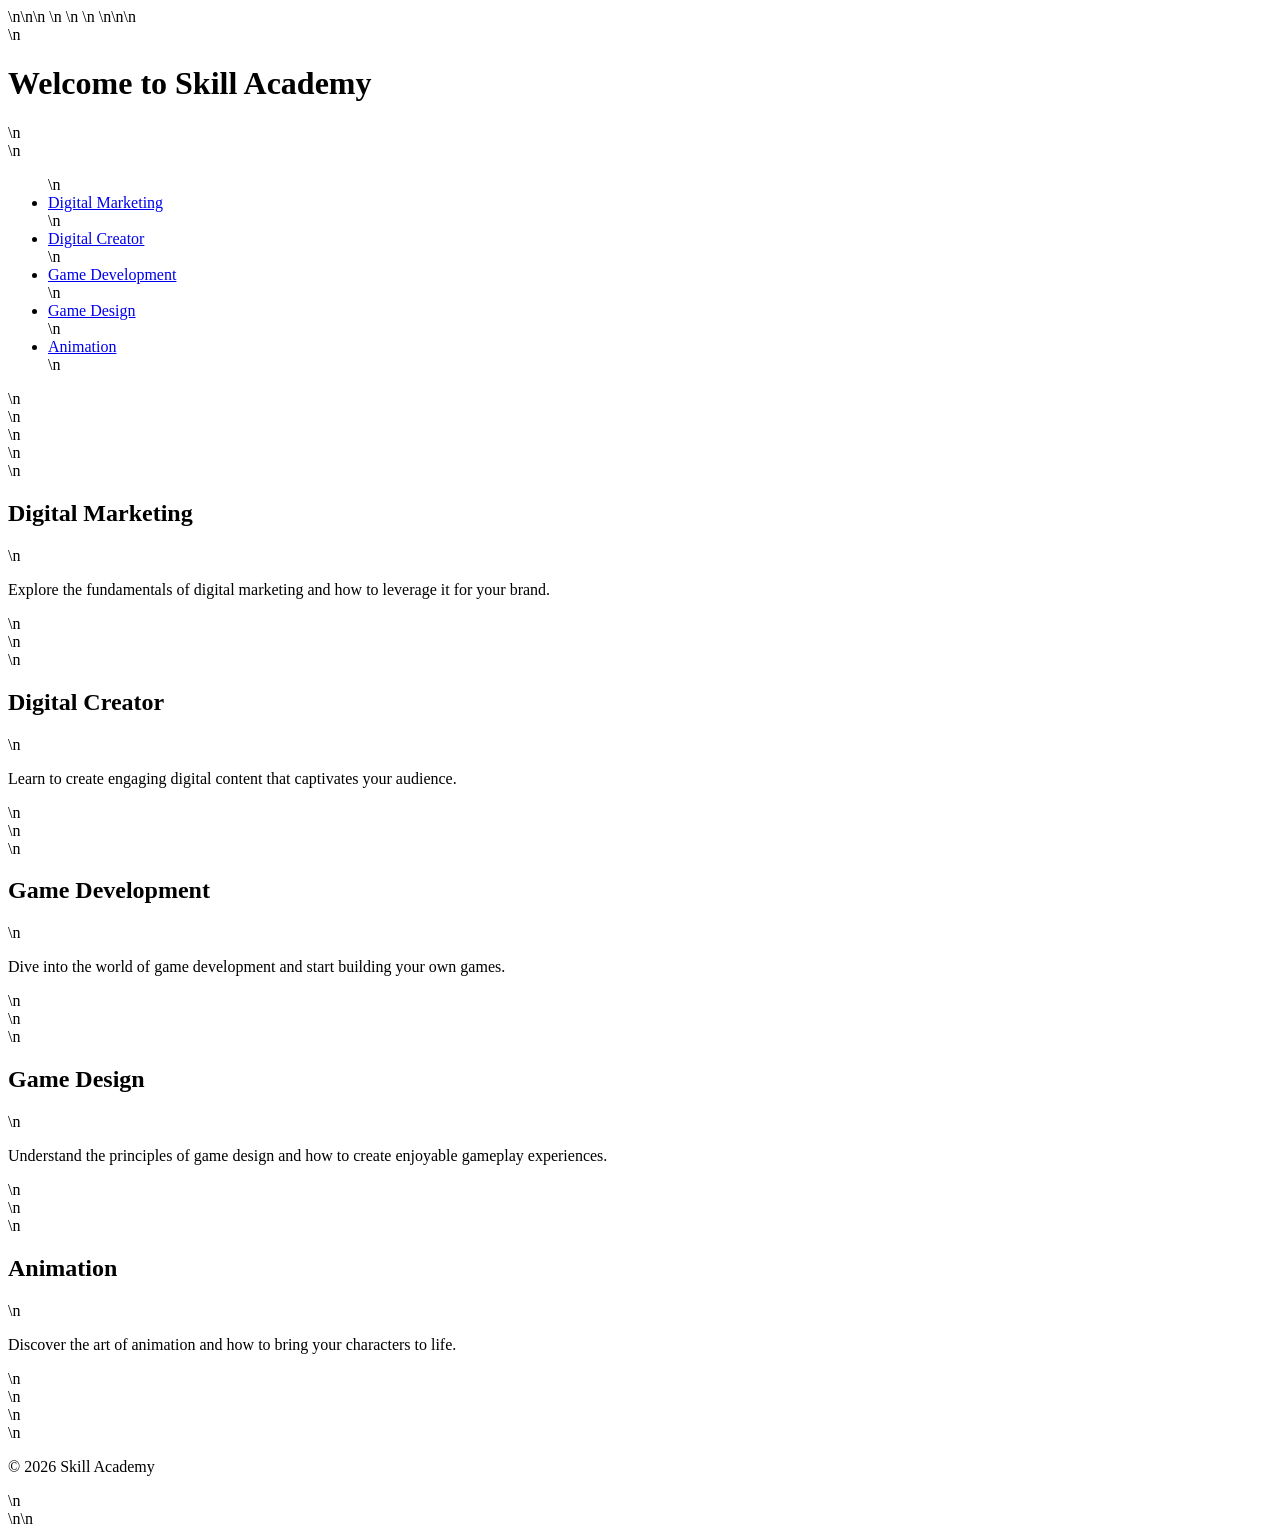
<file: index.html>
<!DOCTYPE html>\n<html lang="en">\n<head>\n    <meta charset="UTF-8">\n    <meta name="viewport" content="width=device-width, initial-scale=1.0">\n    <title>Professional Homepage</title>\n    <link rel="stylesheet" href="styles.css">\n</head>\n<body>\n    <header>\n        <h1>Welcome to Skill Academy</h1>\n        <nav>\n            <ul>\n                <li><a href="#digital-marketing">Digital Marketing</a></li>\n                <li><a href="#digital-creator">Digital Creator</a></li>\n                <li><a href="#game-development">Game Development</a></li>\n                <li><a href="#game-design">Game Design</a></li>\n                <li><a href="#animation">Animation</a></li>\n            </ul>\n        </nav>\n    </header>\n    <main>\n        <section id="digital-marketing">\n            <h2>Digital Marketing</h2>\n            <p>Explore the fundamentals of digital marketing and how to leverage it for your brand.</p>\n        </section>\n        <section id="digital-creator">\n            <h2>Digital Creator</h2>\n            <p>Learn to create engaging digital content that captivates your audience.</p>\n        </section>\n        <section id="game-development">\n            <h2>Game Development</h2>\n            <p>Dive into the world of game development and start building your own games.</p>\n        </section>\n        <section id="game-design">\n            <h2>Game Design</h2>\n            <p>Understand the principles of game design and how to create enjoyable gameplay experiences.</p>\n        </section>\n        <section id="animation">\n            <h2>Animation</h2>\n            <p>Discover the art of animation and how to bring your characters to life.</p>\n        </section>\n    </main>\n    <footer>\n        <p>&copy; 2026 Skill Academy</p>\n    </footer>\n</body>\n</html>
</file>
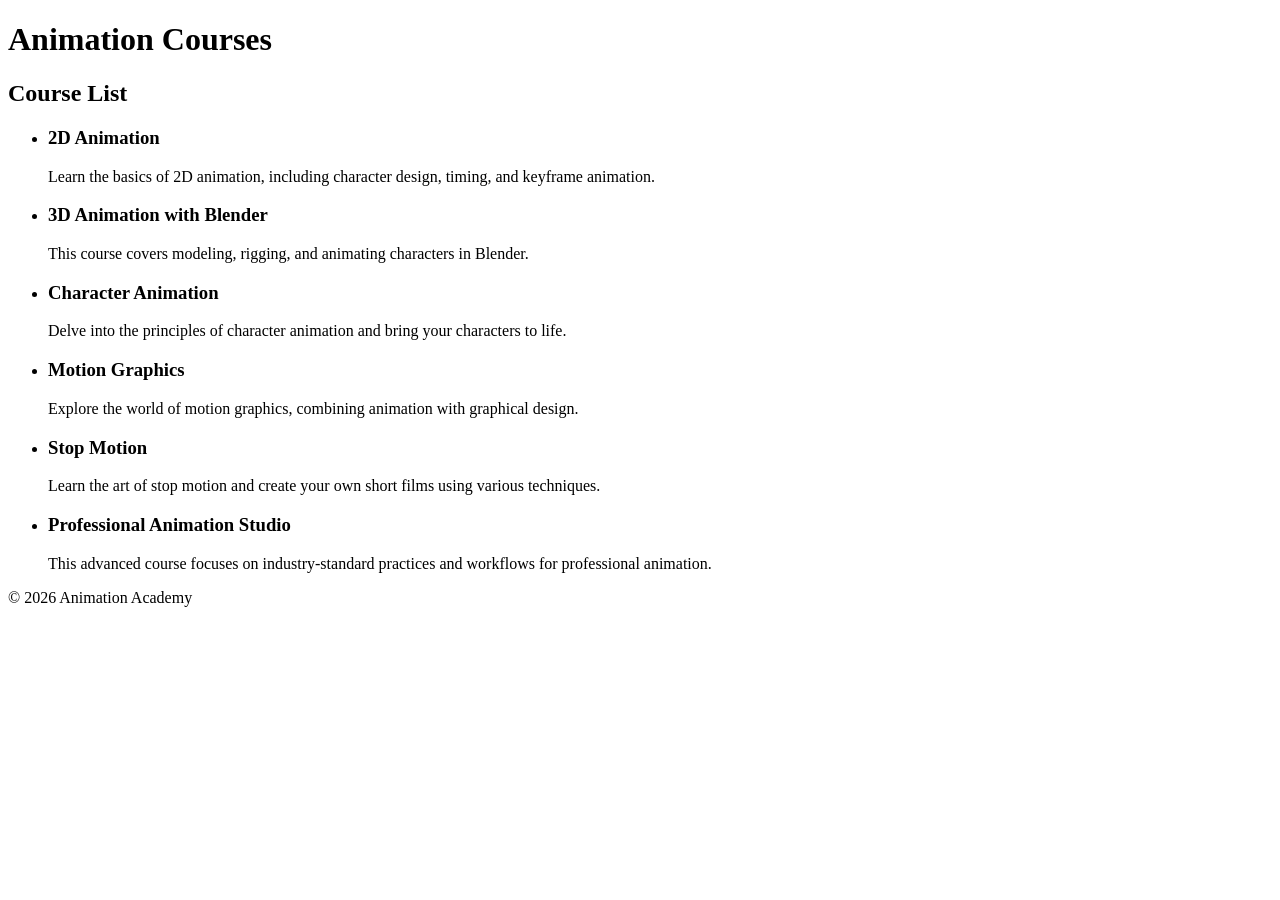
<file: animation.html>
<!DOCTYPE html>
<html lang="en">
<head>
    <meta charset="UTF-8">
    <meta name="viewport" content="width=device-width, initial-scale=1.0">
    <title>Animation Courses</title>
    <link rel="stylesheet" href="styles.css">
</head>
<body>
    <header>
        <h1>Animation Courses</h1>
    </header>
    <main>
        <section>
            <h2>Course List</h2>
            <ul>
                <li>
                    <h3>2D Animation</h3>
                    <p>Learn the basics of 2D animation, including character design, timing, and keyframe animation.</p>
                </li>
                <li>
                    <h3>3D Animation with Blender</h3>
                    <p>This course covers modeling, rigging, and animating characters in Blender.</p>
                </li>
                <li>
                    <h3>Character Animation</h3>
                    <p>Delve into the principles of character animation and bring your characters to life.</p>
                </li>
                <li>
                    <h3>Motion Graphics</h3>
                    <p>Explore the world of motion graphics, combining animation with graphical design.</p>
                </li>
                <li>
                    <h3>Stop Motion</h3>
                    <p>Learn the art of stop motion and create your own short films using various techniques.</p>
                </li>
                <li>
                    <h3>Professional Animation Studio</h3>
                    <p>This advanced course focuses on industry-standard practices and workflows for professional animation.</p>
                </li>
            </ul>
        </section>
    </main>
    <footer>
        <p>&copy; 2026 Animation Academy</p>
    </footer>
</body>
</html>
</file>
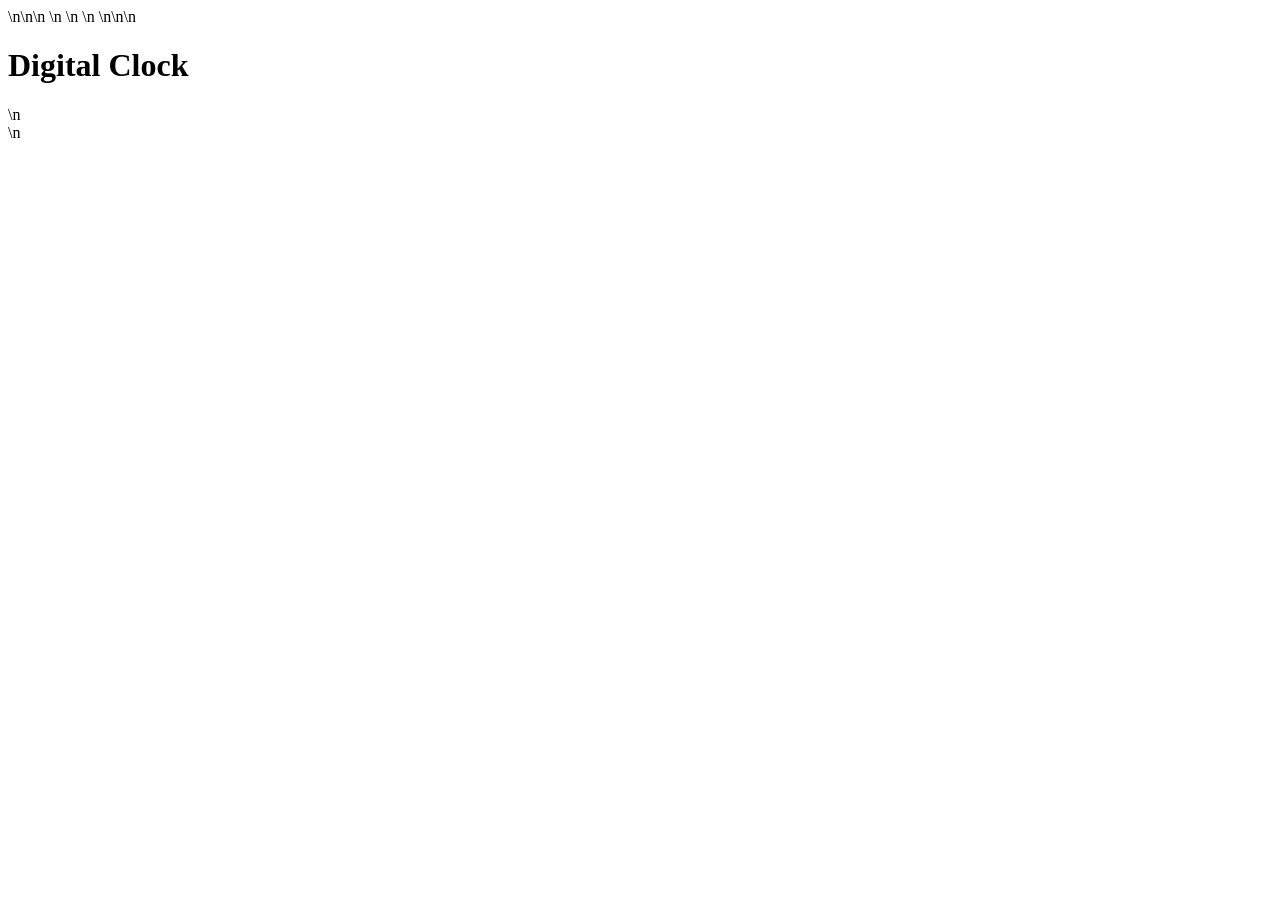
<file: digital-clock.html>
<!DOCTYPE html>\n<html lang="en">\n<head>\n    <meta charset="UTF-8">\n    <meta name="viewport" content="width=device-width, initial-scale=1.0">\n    <title>Digital Clock</title>\n    <style>\n        body { font-family: Arial, sans-serif; text-align: center; margin-top: 50px; }\n        .clock { margin: 20px; font-size: 24px; }\n    </style>\n</head>\n<body>\n    <h1>Digital Clock</h1>\n    <div id="clocks"></div>\n    <script>\n        const timezones = {\n            "New York": "America/New_York",\n            "London": "Europe/London",\n            "Paris": "Europe/Paris",\n            "Dubai": "Asia/Dubai",\n            "Tokyo": "Asia/Tokyo",\n            "Sydney": "Australia/Sydney",\n            "Los Angeles": "America/Los_Angeles",\n            "Singapore": "Asia/Singapore",\n            "Toronto": "America/Toronto",\n            "Mumbai": "Asia/Kolkata",\n            "Berlin": "Europe/Berlin",\n            "Hong Kong": "Asia/Hong_Kong"\n        };\n        const clocksDiv = document.getElementById('clocks');\n        for (const [city, timezone] of Object.entries(timezones)) {\n            const clockDiv = document.createElement('div');\n            clockDiv.className = 'clock';\n            clockDiv.id = city;\n            clocksDiv.appendChild(clockDiv);\n            updateClock(city, timezone);\n        }\n        function updateClock(city, timezone) {\n            const now = new Date();\n            const utcTime = now.getTime() + (now.getTimezoneOffset() * 60000);\n            const localTime = new Date(utcTime + (3600000 * (Intl.DateTimeFormat().resolvedOptions().timeZone === timezone ? 0 : new Date().getTimezoneOffset() / 60)));\n            document.getElementById(city).innerText = city + ': ' + localTime.toLocaleString() + ' (' + timezone + ')';\n            setTimeout(() => updateClock(city, timezone), 1000);\n        }\n    <\/script>\n</body>\n</html>
</file>
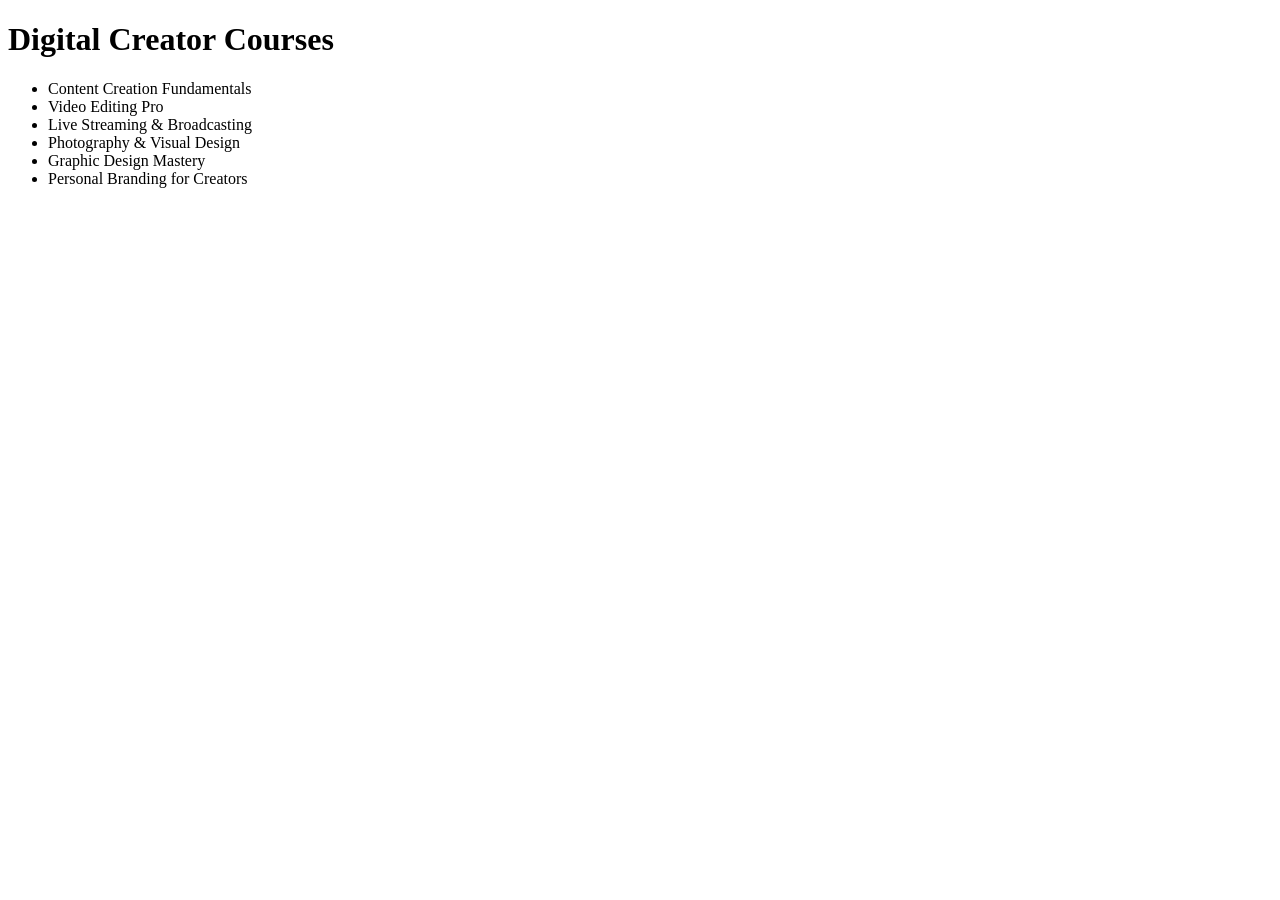
<file: digital-creator.html>
<!DOCTYPE html>
<html lang="en">
<head>
    <meta charset="UTF-8">
    <meta name="viewport" content="width=device-width, initial-scale=1.0">
    <title>Digital Creator Courses</title>
</head>
<body>
    <h1>Digital Creator Courses</h1>
    <ul>
        <li>Content Creation Fundamentals</li>
        <li>Video Editing Pro</li>
        <li>Live Streaming & Broadcasting</li>
        <li>Photography & Visual Design</li>
        <li>Graphic Design Mastery</li>
        <li>Personal Branding for Creators</li>
    </ul>
</body>
</html>
</file>
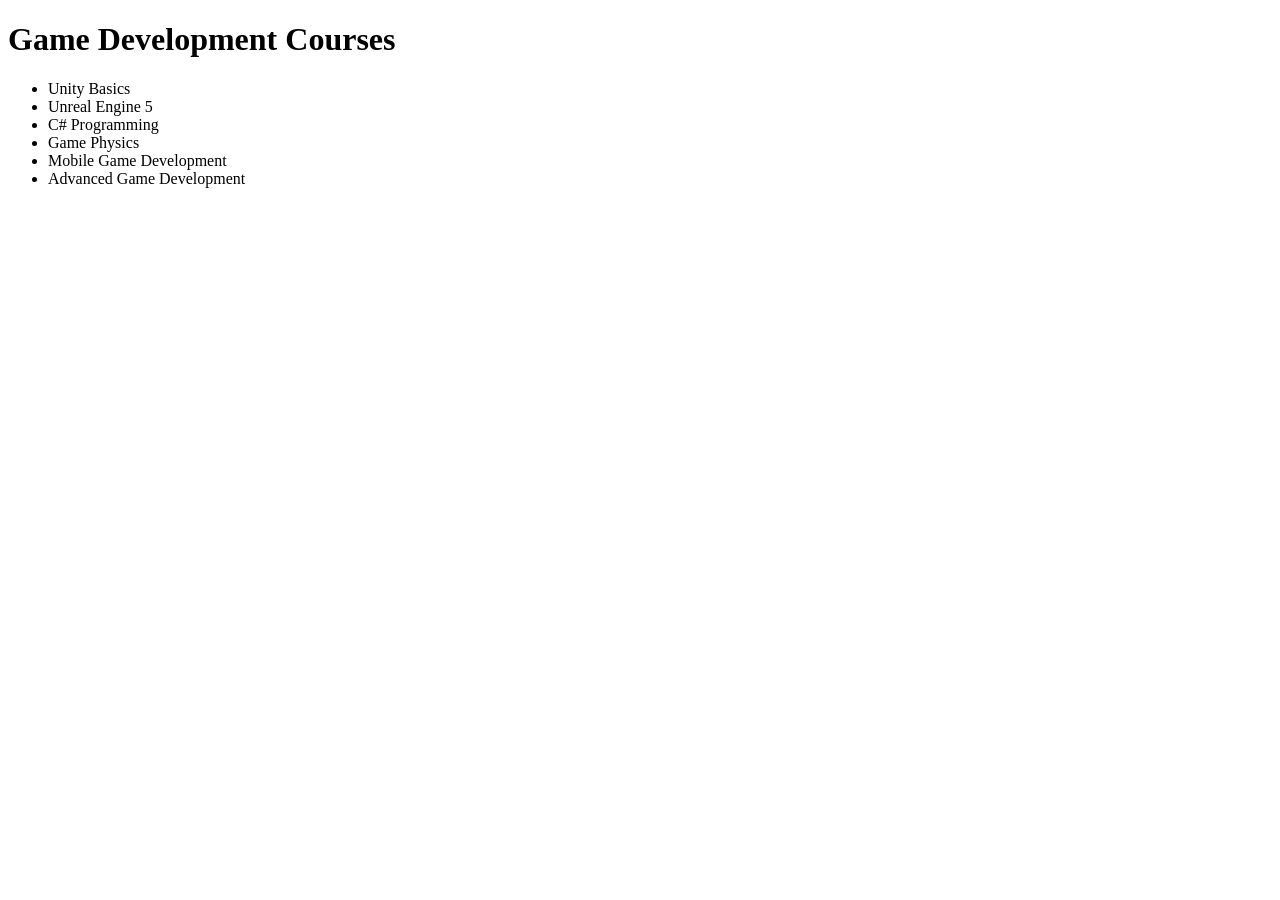
<file: game-development.html>
<!DOCTYPE html>
<html lang="en">
<head>
    <meta charset="UTF-8">
    <meta name="viewport" content="width=device-width, initial-scale=1.0">
    <title>Game Development Courses</title>
</head>
<body>
    <h1>Game Development Courses</h1>
    <ul>
        <li>Unity Basics</li>
        <li>Unreal Engine 5</li>
        <li>C# Programming</li>
        <li>Game Physics</li>
        <li>Mobile Game Development</li>
        <li>Advanced Game Development</li>
    </ul>
</body>
</html>
</file>
<file: styles.css>
.body {
    font-family: Arial, sans-serif;
    line-height: 1.6;
    color: #333;
    margin: 0;
    padding: 0;
}

.header {
    background: #007BFF;
    color: #fff;
    text-align: center;
    padding: 20px 0;
}

.nav {
    display: flex;
    justify-content: center;
    background: #0056b3;
}

.nav a {
    color: #fff;
    padding: 15px 20px;
    text-decoration: none;
}

.nav a:hover {
    background: #003d80;
}

.container {
    width: 80%;
    margin: auto;
    overflow: hidden;
}

.course-section {
    display: flex;
    flex-wrap: wrap;
    justify-content: space-between;
    margin: 20px 0;
}

.course {
    background: #f4f4f4;
    border: 1px solid #ddd;
    border-radius: 5px;
    flex: 0 1 30%;
    margin: 10px;
    padding: 20px;
}

.course h3 {
    color: #007BFF;
}

.footer {
    text-align: center;
    padding: 10px 0;
    background: #007BFF;
    color: #fff;
    position: relative;
    bottom: 0;
    width: 100%;
}

@media screen and (max-width: 600px) {
    .course {
        flex: 0 1 100%;
    }
}
</file>
